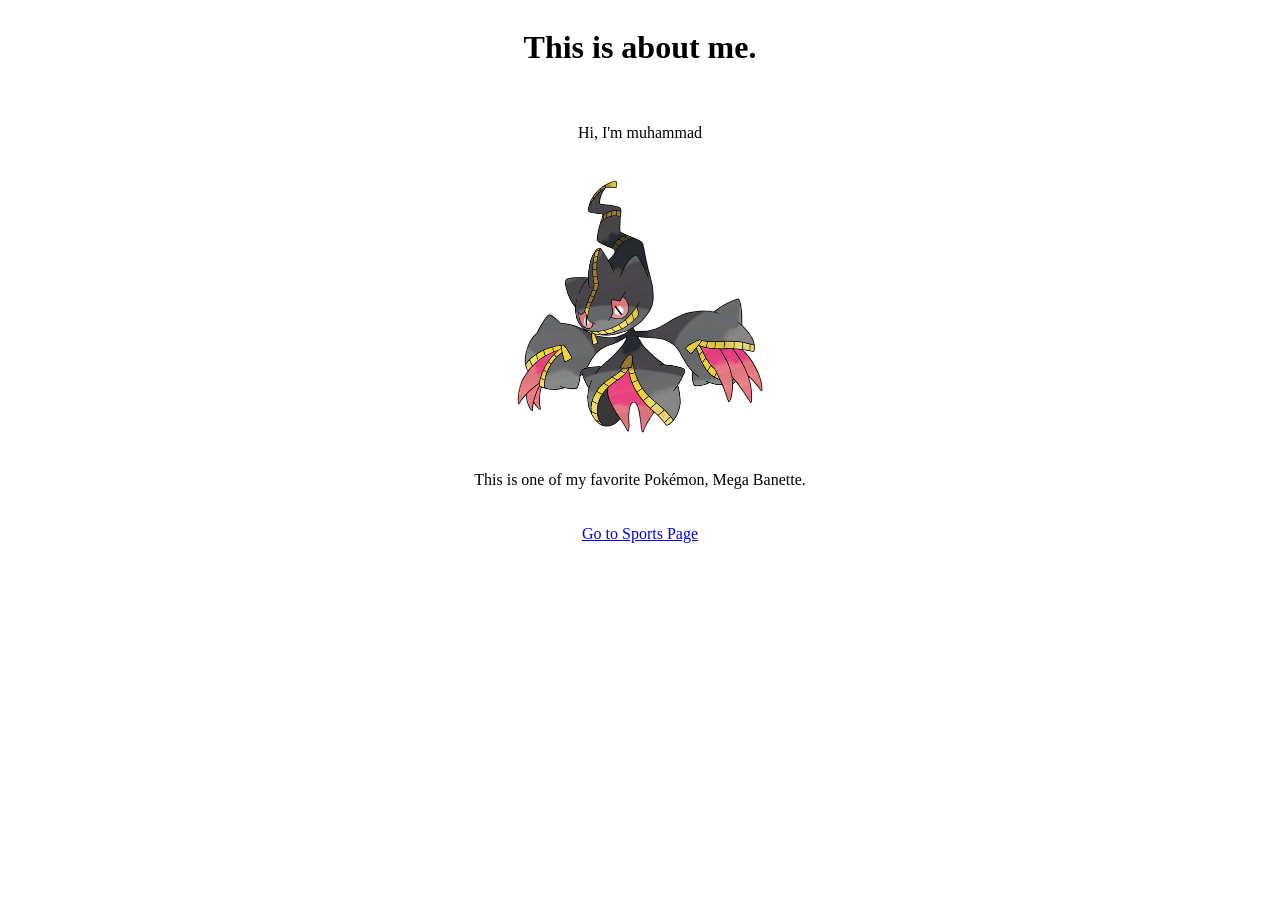
<file: index.html>
<!DOCTYPE html>
<html>
<head>
    <link rel="stylesheet" href="style.css">
    <link rel="icon" type="image/png" href="PSG.png">
    
    <title>Website</title>
</head>
<body>

    <h1>This is about me.</h1>
    <p>Hi, I'm muhammad</p>
    <img src="banette-mega.jpg" alt="Mega Banette" class="people">
    <p>This is one of my favorite Pokémon, Mega Banette.</p>
    <a href="Sports/sports.html">Go to Sports Page</a>
</body>
</html>
</file>
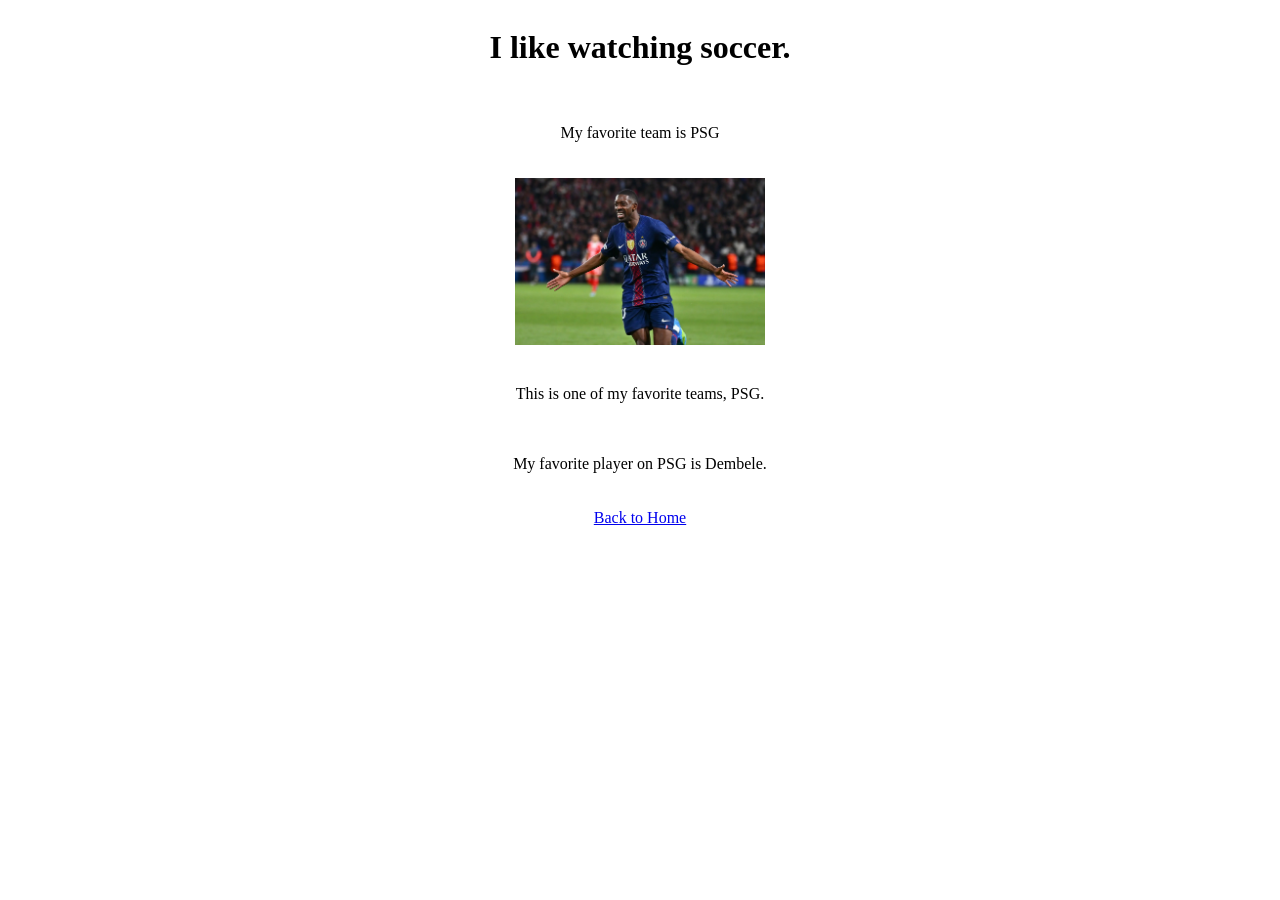
<file: Sports/sports.html>
<!DOCTYPE html>
<html>
<head>
<link rel="stylesheet" href="../style.css">
    <title>Website</title>
</head>
<body>

    <h1>I like watching soccer.</h1>
    <p>My favorite team is PSG</p>
    <div class="image-row">
        <img src="Dembele.webp" alt="Dembele" class="people">
    </div>
    <p>This is one of my favorite teams, PSG.</p>
    <p>My favorite player on PSG is Dembele.</p>
    <a href="../index.html">Back to Home</a>


</body>
</html>
</file>
<file: style.css>
.sports {
    width: 150px;
    height: auto;
}
.people {
    width: 250px;
    height: auto;
}
body {
    display: flex;
    flex-direction: column; 
    align-items: center;   
    text-align: center; 
    gap: 20px;    
}
</file>
